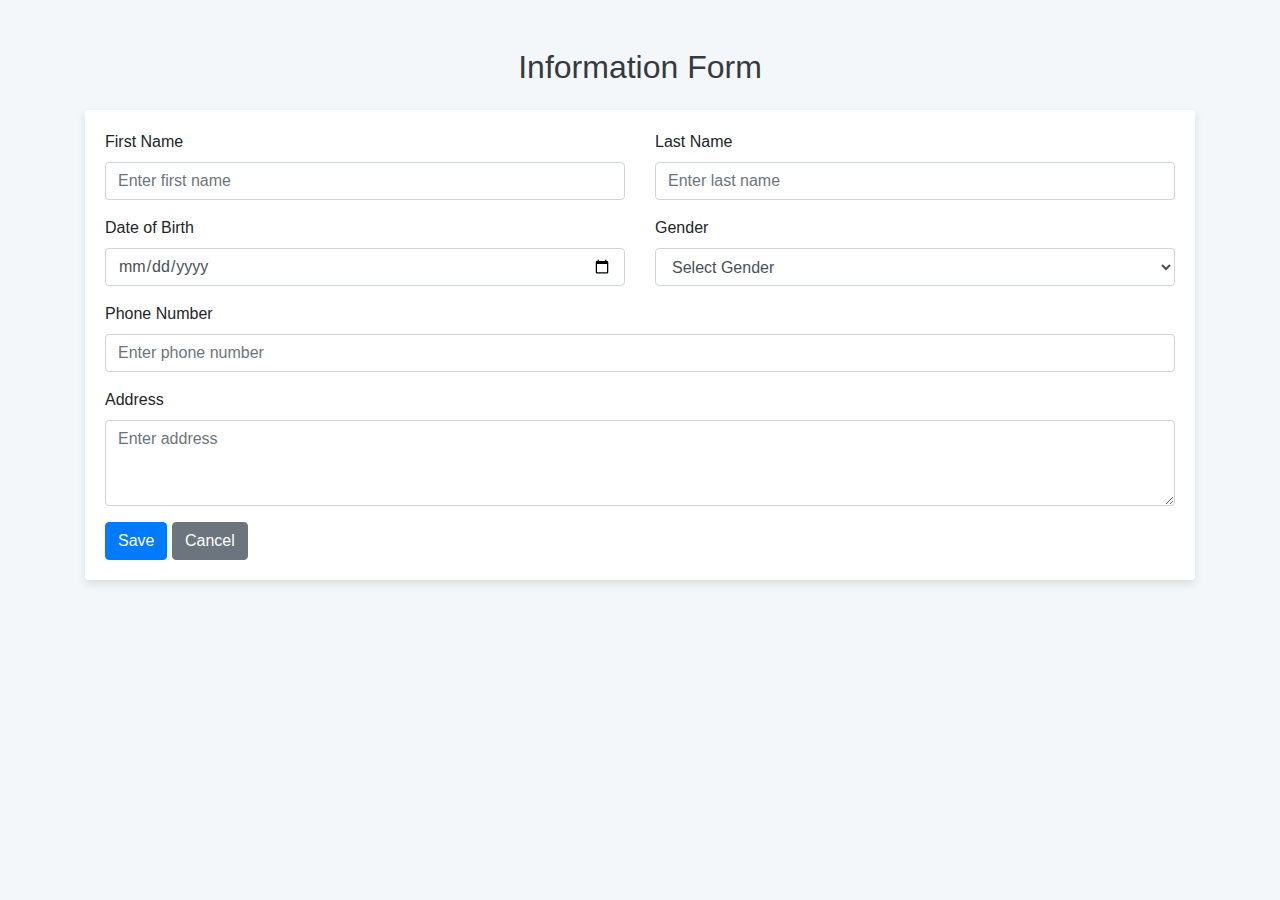
<file: target/classes/static/index.html>
<!DOCTYPE html>
<html lang="en">
  <head>
    <meta charset="UTF-8" />
    <meta name="viewport" content="width=device-width, initial-scale=1.0" />
    <title>Info Manager</title>
    <link href="css/min/bootstrap.min.css" rel="stylesheet" />
    <link rel="stylesheet" href="css/style.css" />
  </head>
  <body>
    <div class="container mt-5">
      <h2 class="text-center mb-4">Information Form</h2>

      <div id="alert-container"></div>

      <div class="card">
        <div class="card-body">
          <form id="userForm">
            <div class="row">
              <div class="col-md-6">
                <div class="form-group">
                  <label for="firstName">First Name</label>
                  <input
                    type="text"
                    class="form-control"
                    id="firstName"
                    placeholder="Enter first name"
                    required
                    pattern="[A-Za-z]+"
                    title="First name can only contain letters (no spaces allowed)"
                    data-error="First name can only contain letters (no spaces allowed)."
                  />
                  <div class="invalid-feedback" id="firstNameError"></div>
                </div>
              </div>
              <div class="col-md-6">
                <div class="form-group">
                  <label for="lastName">Last Name</label>
                  <input
                    type="text"
                    class="form-control"
                    id="lastName"
                    placeholder="Enter last name"
                    required
                    pattern="[A-Za-z]+"
                    title="Last name can only contain letters (no spaces allowed)"
                    data-error="Last name can only contain letters (no spaces allowed)."
                  />
                  <div class="invalid-feedback" id="lastNameError"></div>
                </div>
              </div>
            </div>
            <div class="row">
              <div class="col-md-6">
                <div class="form-group">
                  <label for="dob">Date of Birth</label>
                  <input
                    type="date"
                    class="form-control"
                    id="dob"
                    required
                    max=""
                  />
                  <div class="invalid-feedback" id="dobError"></div>
                </div>
              </div>
              <div class="col-md-6">
                <div class="form-group">
                  <label for="gender">Gender</label>
                  <select class="form-control" id="gender" required>
                    <option value="">Select Gender</option>
                    <option value="Male">Male</option>
                    <option value="Female">Female</option>
                    <option value="Other">Other</option>
                  </select>
                  <div class="invalid-feedback" id="genderError"></div>
                </div>
              </div>
            </div>
            <div class="form-group">
              <label for="phone">Phone Number</label>
              <input
                type="text"
                class="form-control"
                id="phone"
                placeholder="Enter phone number"
                required
                pattern="[0-9]+"
                title="Phone number can only contain numbers"
                data-error="Phone number can only contain numbers."
              />
              <div class="invalid-feedback" id="phoneError"></div>
            </div>
            <div class="form-group">
              <label for="address">Address</label>
              <textarea
                class="form-control"
                id="address"
                placeholder="Enter address"
                rows="3"
                required
              ></textarea>
              <div class="invalid-feedback" id="addressError"></div>
            </div>
            <button type="button" class="btn btn-primary" id="saveBtn">
              Save
            </button>
            <button type="button" class="btn btn-secondary" id="cancelBtn">
              Cancel
            </button>
          </form>
        </div>
      </div>
    </div>

    <script src="js/min/jquery-3.5.1.min.js"></script>
    <script src="js/min/bootstrap.bundle.min.js"></script>
    <script src="js/script.js"></script>
  </body>
</html>
</file>
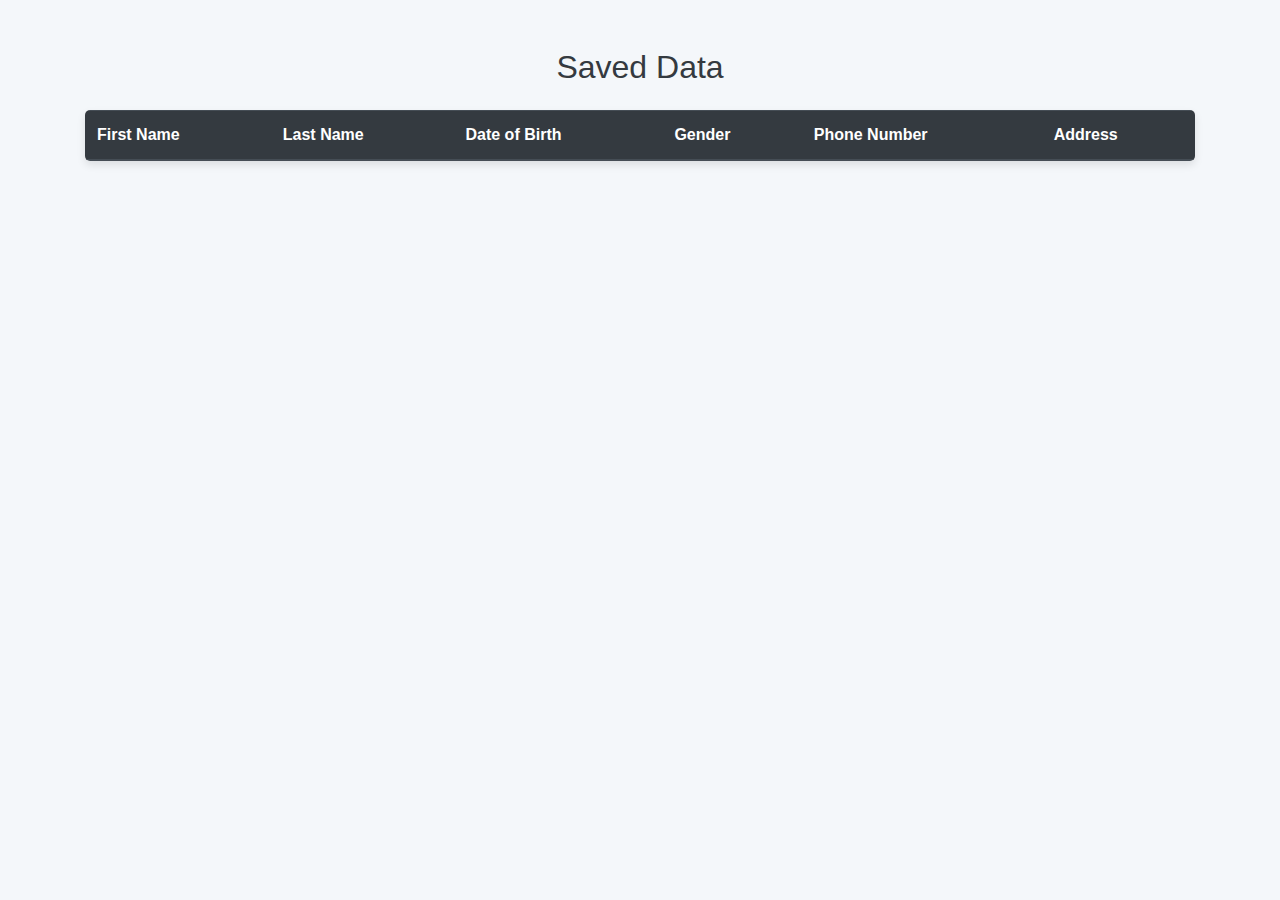
<file: target/classes/static/results.html>
<!DOCTYPE html>
<html lang="en">
  <head>
    <meta charset="UTF-8" />
    <meta name="viewport" content="width=device-width, initial-scale=1.0" />
    <title>Saved Data</title>
    <link href="css/min/bootstrap.min.css" rel="stylesheet" />
    <link rel="stylesheet" href="css/style.css" />
  </head>
  <body>
    <div class="container mt-5">
      <h2 class="text-center mb-4">Saved Data</h2>
      <table class="table table-striped table-responsive-md">
        <thead class="thead-dark">
          <tr>
            <th scope="col">First Name</th>
            <th scope="col">Last Name</th>
            <th scope="col">Date of Birth</th>
            <th scope="col">Gender</th>
            <th scope="col">Phone Number</th>
            <th scope="col">Address</th>
          </tr>
        </thead>
        <tbody id="data-table-body"></tbody>
      </table>
    </div>

    <script src="js/min/jquery-3.5.1.min.js"></script>
    <script src="js/script.js"></script>
  </body>
</html>
</file>
<file: target/classes/static/css/style.css>
body {
  background-color: #f4f7fa;
  font-family: "Segoe UI", Tahoma, Geneva, Verdana, sans-serif;
}

.card {
  box-shadow: 0 4px 8px rgba(0, 0, 0, 0.1);
  border: none;
  background-color: #ffffff;
}

h2 {
  color: #343a40;
}

.form-control {
  border: 1px solid #ced4da;
  transition: border-color 0.3s;
}

.form-control:focus {
  border-color: #007bff;
  box-shadow: 0 0 5px rgba(0, 123, 255, 0.25);
}

.btn-primary {
  background-color: #007bff;
  border-color: #007bff;
  transition: background-color 0.3s, border-color 0.3s;
}

.btn-primary:hover {
  background-color: #0056b3;
  border-color: #0056b3;
}

.btn-secondary {
  background-color: #6c757d;
  border-color: #6c757d;
  transition: background-color 0.3s, border-color 0.3s;
}

.btn-secondary:hover {
  background-color: #5a6268;
  border-color: #545b62;
}

.table {
  background-color: #ffffff;
  box-shadow: 0 4px 8px rgba(0, 0, 0, 0.1);
  border-radius: 5px;
  overflow: hidden;
}

thead th {
  background-color: #343a40;
  color: #ffffff;
}

tbody tr:hover {
  background-color: #f1f1f1;
}

#alert-container .alert {
  margin-bottom: 20px;
}
</file>
